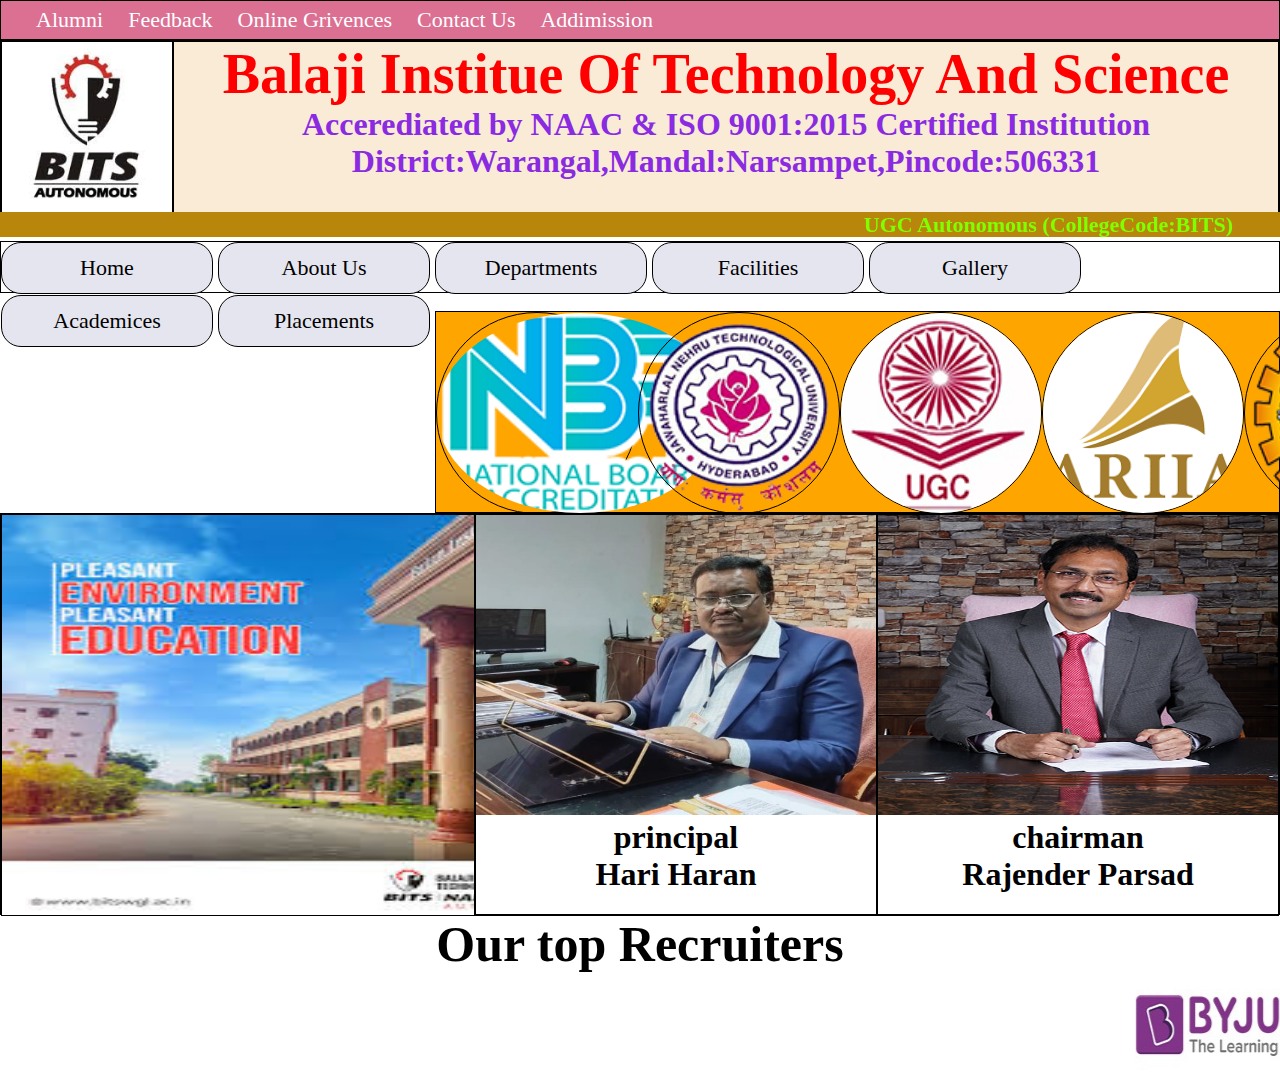
<file: index.html>
<!DOCTYPE html>
<html lang="en">
<head>
    <meta charset="UTF-8">
    <meta name="viewport" content="width=device-width, initial-scale=1.0">
    <title>Bits Website</title>
    <link rel="stylesheet" href="style.css">
</head>
<body>
    <div id="links">
        <a href="" id="text1">Alumni</a>
        <a href="" id="text2">Feedback</a>
        <a href="" id="text3">Online Grivences</a>
        <a href="contcat.html" id="text4">Contact Us</a>
        <a href="" id="text5">Addimission</a>
    </div>
    <div class="out1">
        <div id="in1">
            <img src="bits logo.jpeg" alt="" height="170px" width="170px">
        </div>
        <div id="in2">
            <h1 id="clg">Balaji Institue Of Technology And Science</h1>
            <p id="txt1">Accerediated by NAAC & ISO 9001:2015 Certified Institution</p>
            <p id="txt2">District:Warangal,Mandal:Narsampet,Pincode:506331</p>
        </div>

    </div>
    <marquee behavior="alternate" direction="" id="ugc">UGC Autonomous (CollegeCode:BITS)</marquee>
    <div id="navbox">
        <ul>
            <li><a href="">Home</a></li>
            <li><a href="">About Us</a></li>
            <li><a href="">Departments</a></li>
            <li><a href="">Facilities</a>
             <ul>
                <li><a href="">Bus</a></li>
                <li><a href="">Canteen</a></li>
                <li><a href="">Library</a></li>
                <li><a href="">Medical</a></li>
                <li><a href="">Seminar hall</a></li>
            </ul>
            </li>
            <li><a href="">Gallery</a></li>
            <li><a href="">Academices</a></li>
            <li><a href="">Placements</a></li>
           
        </ul>
    </div>
    <br>
    <div class="logos">
<div id="lg1"><img src="NBA.png" height="200px" widthalt="" ="200px" style="border-radius: 50%;"></div>
<div id="lg2"><img src="JNTUH.png" alt="" height="200px" width="200px" style="border-radius: 50%;"></div>
<div id="lg3"><img src="ugc.jpg" alt="" height="200px" width="200px" style="border-radius: 50%;"></div>
<div id="lg4"><img src="ariia_logo.png" alt="" height="200px" width="200px" style="border-radius: 50%;"></div>
<div id="lg5"><img src="AICTE.png" alt="" height="200px" width="200px" style="border-radius: 50%;"></div>
    </div>
    <div class="obox">
        <div id="inbox1"></div>
        <div id="inbox2">
        <img src="principal.jpg" alt="" width="400px" height="300px">
        <h1> principal</h1>
        <h1>Hari Haran</h1>
        </div>
        <div id="inbox3">
            <img src="chairman.jpg" alt="" width="400px" height="300px">
        <h1> chairman</h1>
        <h1>Rajender Parsad</h1>
        </div>
    </div>
<div id="top">
    
    <h1 style="font-size: 50px; text-align: center;">Our top Recruiters</h1>
    <marquee behavior="" direction="" scrollamount="20px">
        <img src="b.jpg" alt="" height="100px" width ="200px">
        <img src="c.jpg" alt="" height="100px" width="200px">
        <img src="d.jpg" alt="" height="100px" width="200px">
        <img src="in.jpg" alt="" height="100px" width ="200px" >
        <img src="e.jpg" alt="" height="100px" width="200px">
        
        <img src="tcs.jpg" alt="" height="100px" width="200px">
    </marquee>

    </div>
</body>
</html>
</file>
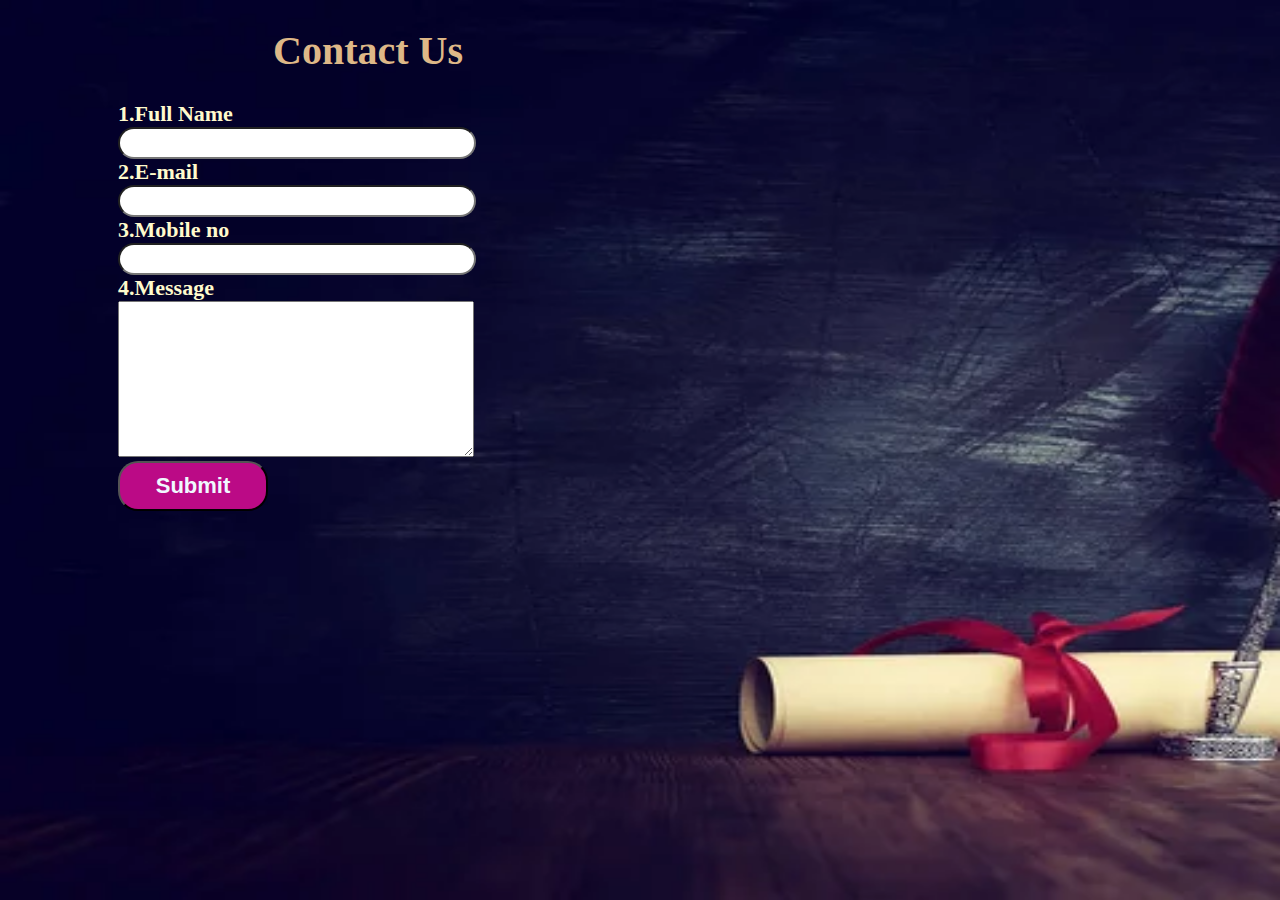
<file: contcat.html>
<!DOCTYPE html>
<html lang="en">
<head>
    <meta charset="UTF-8">
    <meta name="viewport" content="width=device-width, initial-scale=1.0">
    <title>Contact Page</title>
    <link rel="stylesheet" href="contact.css">
</head>
<body>
  <form action="">
    <h1>Contact Us</h1>
    <label for="">1.Full Name</label><br>
    <input type="text"><br>
    <label for="">2.E-mail</label><br>
    <input type="emai"><br>
    <label for="">3.Mobile no</label><br>
    <input type="tel"><br>
    <label for="">4.Message</label><br>
    <textarea name="" id="" cols="30" rows="10"></textarea>
    <button>Submit</button>

  </form>  
</body>
</html>
</file>
<file: style.css>
*{
    margin:0px;
    padding: 0px;

}
#links{
border: solid 1px;
height: 38px;
background-color: palevioletred;
line-height: 38px;
}
#text1,#text2,#text3,#text4,#text5{
    color:white;
    font-size: 22px;
    text-decoration: none;
    padding-right: 21px;
}
#text1{
    padding-left: 35px;
    
}
.out1{
    border: solid 1px;
    height: 170px;
    display:flex;
}
#in1,#in2{
    border: solid 1px;
    height: 170px;
}
#in1{
    width: 170px;
}
#in2{
    width: 2090px;
    text-align: center;
    background-color: antiquewhite;
}
#clg{
    font-size: 56px;
    color:red;
}
#txt1,#txt2{
    font-size:32px ;
    font-weight: bold;
    color: blueviolet;
}
#ugc{
    background-color:darkgoldenrod;
    height: 25px;
    color: chartreuse;
    font-size: 22px;
    font-weight: bold;
}
#navbox{
    border: solid 1px;
    height: 50px;
}
ul li{
    border: solid 1px;
    height: 50px;
    width: 210px;
    float: left;
    background-color: rgb(229, 229, 239);
    text-align: center;
    line-height: 50px;
    border-radius: 20px;
    margin-right:5px ;
    margin-bottom: 1px;
}
ul li a{
    color: black;
    font-size: 22px;
    text-decoration: none;

}
ul{
    list-style: none;
}
ul li ul li{
    display: none;
}
ul li:hover ul li{
    display: block;
    z-index: 1;
    position: relative;
}
ul li:hover{
   background-color:  blueviolet;
}
.logos{
    border:solid 1px;
    height:200px;
    display: flex;
    justify-content: space-between;
    background-color:orange;
}
#lg1,#lg2,#lg3,#lg4,#lg5{
border: solid 1px;
height: 200px;
width: 200px;
border-radius: 50%;


}
.obox{
    border: solid 1px;
    height: 400px;
    display: flex;
    justify-content: space-between;
}
#inbox1,#inbox2,#inbox3{
    border: solid 1px;
    height: 400px;
}
#inbox1{
    width: 600px;
    background-image: url("bits1.jpg");
    background-repeat: no-repeat;
background-size:600px 400px ;
animation-name: imgchange;
animation-duration: 10s;
animation-iteration-count: infinite;
}
@keyframes imgchange{
    0% {
        background-image: url("bits5.jpg");
    }
     10% {
        background-image: url("bits4.jpg");
    }
      20% {
        background-image: url("bits3.jpg");
    }
     30% {
        background-image: url("bits2.jpg");
    }
        40% {
            background-image: url("bits1.jpg");
        }
        50% {
            background-image: url("bits6.jpg");
        }
}
#inbox2,#inbox3{
    width: 400px;
    text-align: center;
}
</file>
<file: contact.css>
body{
    background-image: url(p.jpg);
    background-repeat: no-repeat;
    background-size: 1600px 900px;
}
form{
    border: solid 1px white hidden;
    width: 500px;
    padding-left: 10px;
    margin-left: 100px;

}
h1{
    color:burlywood;
    font-size: 40px;
    text-align: center;
    font-weight: bold;
}
label{
    color: lemonchiffon;
    font-size: 22px;
    font-weight: bold;
    
}
input{
    height: 26px;
    width: 350px;
    border-radius: 20px;
}
textarea{
    width: 350px;
}
button{
    height: 50px;
    width: 150px;
    background-color: rgb(187, 10, 134);
    font-size: 22px;
    color: aliceblue;
    font-weight: bold;
     border-radius: 20px;
border-radius: 20px;
}
button:hover{
    background-color: violet;
}
</file>
